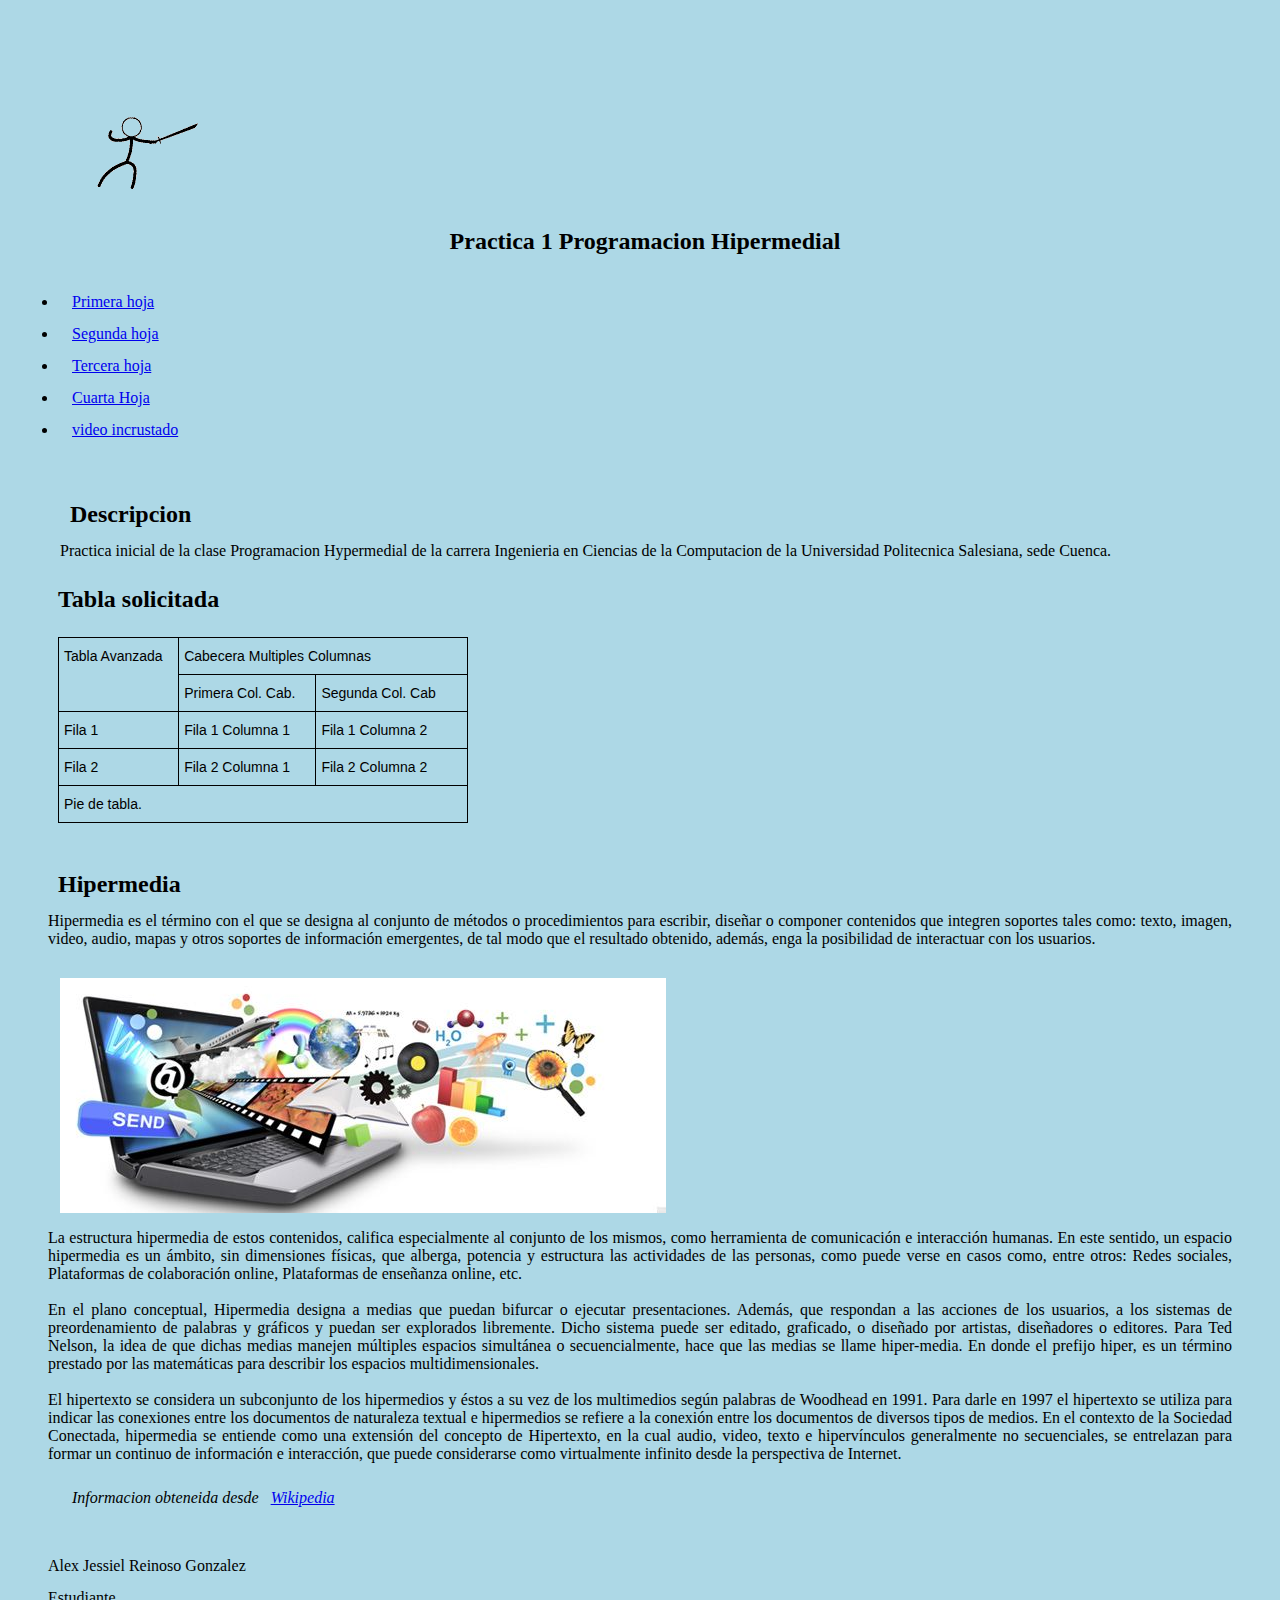
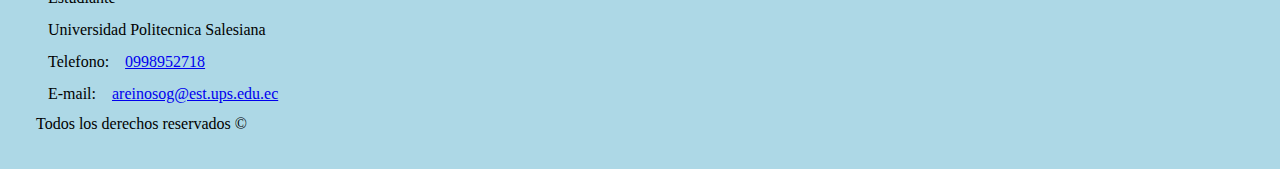
<file: index.html>
<!DOCTYPE html>
<html lang="es">
<head>
    <title>Mi Blog</title>
    <meta charset="utf-8"/>
    <link rel="stylesheet" href="estilos/styles.css" type="text/css"/>
    <style type="text/css">
        .tg  {border-collapse:collapse;border-spacing:0;}
        .tg td{font-family:Arial, sans-serif;font-size:14px;padding:10px 5px;border-style:solid;border-width:1px;overflow:hidden;word-break:normal;border-color:black;}
        .tg th{font-family:Arial, sans-serif;font-size:14px;font-weight:normal;padding:10px 5px;border-style:solid;border-width:1px;overflow:hidden;word-break:normal;border-color:black;}
        .tg .tg-0lax{text-align:left;vertical-align:top}
        .tg .tg-s268{text-align:left}
        </style>
</head>
<body>
    <header>
        <img style="background-position:center" src="imagenes/transparente.gif" alt="transparente"/>
    </header>
    <h1 style="text-align: center">Practica 1 Programacion Hipermedial</h1>
    <nav>
        <ul>
            <li><a href="sobre_nosotros.html">Primera hoja</a></li>
            <li><a href="segunda.html">Segunda hoja</a></li>
            <li><a href="tercera.html">Tercera hoja</a></li>
            <li><a href="cuarto.hmtl">Cuarta Hoja</a></li>
            <li><a href="video.html">video incrustado</a></li>
        </ul>
    </nav>
    <section>
        <article>
            <h1>Descripcion</h1>
                <p style="text-align: justify">
                    Practica inicial de la clase Programacion Hypermedial de la 
                    carrera Ingenieria en Ciencias de la Computacion de  la 
                    Universidad Politecnica Salesiana, sede Cuenca. 
                </p>
        </article>
            <h1>
            Tabla solicitada
            </h1>
           <div>
                <table class="tg" style="undefined; table-layout: fixed; width: 409px">    
                    <colgroup>
                        <col style="width: 120.2px">
                        <col style="width: 137.2px">
                        <col style="width: 151.2px">
                    </colgroup>
                    <tr>
                        <th class="tg-0lax" rowspan="2">Tabla Avanzada<br></th>
                        <th class="tg-0lax" colspan="2">Cabecera Multiples Columnas<br></th>
                    </tr>

                    <tr>
                        <td class="tg-s268">Primera Col. Cab.</td>
                        <td class="tg-s268">Segunda Col. Cab</td>
                    </tr>
                    <tr>
                        <td class="tg-0lax">Fila 1<br></td>
                        <td class="tg-0lax">Fila 1 Columna 1</td>
                        <td class="tg-0lax">Fila 1 Columna 2</td>
                    </tr>
                    <tr>
                        <td class="tg-0lax">Fila 2</td>
                        <td class="tg-0lax">Fila 2 Columna 1</td>
                        <td class="tg-0lax">Fila 2 Columna 2</td>
                    </tr>
                    <tr>
                        <td class="tg-0lax" colspan="3">Pie de tabla.</td>
                    </tr>
                </table>
           </div>
    </section>
    <section>
        <h1>Hipermedia</h1>

        <p style="text-align: justify">Hipermedia es el término con el que se designa al conjunto de métodos o 
            procedimientos para escribir, diseñar o componer contenidos que integren 
            soportes tales como: texto, imagen, video, audio, mapas y otros soportes 
            de información emergentes, de tal modo que el resultado obtenido, además, 
            enga la posibilidad de interactuar con los usuarios. <br>
            <br>
            <img src="imagenes/hipermdia.jpg" alt="hipermdia"/>
            <br>
            La estructura hipermedia de estos contenidos, califica especialmente al 
            conjunto de los mismos, como herramienta de comunicación e interacción humanas. 
            En este sentido, un espacio hipermedia es un ámbito, sin dimensiones físicas, 
            que alberga, potencia y estructura las actividades de las personas, como puede 
            verse en casos como, entre otros: Redes sociales, Plataformas de colaboración online, 
            Plataformas de enseñanza online, etc. <br>
            <br>
            En el plano conceptual, Hipermedia designa a medias que puedan bifurcar o ejecutar presentaciones. 
            Además, que respondan a las acciones de los usuarios, a los sistemas de preordenamiento de palabras 
            y gráficos y puedan ser explorados libremente. Dicho sistema puede ser editado, graficado, o diseñado 
            por artistas, diseñadores o editores. Para Ted Nelson, la idea de que dichas medias manejen 
            múltiples espacios simultánea o secuencialmente, hace que las medias se llame hiper-media. En donde el 
            prefijo hiper, es un término prestado por las matemáticas para describir los espacios multidimensionales.<br>
            <br>
            El hipertexto se considera un subconjunto de los hipermedios y éstos a su vez de los multimedios según 
            palabras de Woodhead en 1991. Para darle en 1997 el hipertexto se utiliza para indicar las conexiones 
            entre los documentos de naturaleza textual e hipermedios se refiere a la conexión entre los documentos 
            de diversos tipos de medios. En el contexto de la Sociedad Conectada, hipermedia se entiende como una 
            extensión del concepto de Hipertexto, en la cual audio, video, texto e hipervínculos generalmente no 
            secuenciales, se entrelazan para formar un continuo de información e interacción, que puede considerarse 
            como virtualmente infinito desde la perspectiva de Internet.</p>
        <aside>
            <p><em>Informacion obteneida desde<a href="https://es.wikipedia.org/wiki/Hipermedia">Wikipedia</a></em></p>
        </aside>
    </section>
<footer>
    <p>Alex Jessiel Reinoso Gonzalez</p>
    <p>Estudiante</p>
    <p>Universidad Politecnica Salesiana</p>
    <p>Telefono: <a href="tel:+593998952718">0998952718</a></p>
    <p>E-mail: <a href="mailto:areinosog@est.ups.edu.ec">areinosog@est.ups.edu.ec</a></p>
    Todos los derechos reservados &copy; 
</footer>
</body>
<!--Ir a tutorial 6 dentro del libro guia
iframe para incrustar videos dentro de una pagina
Aqui como terminar el cuadro 
https://uniwebsidad.com/libros/xhtml/capitulo-7/tablas-basicas-->
</html>
</file>
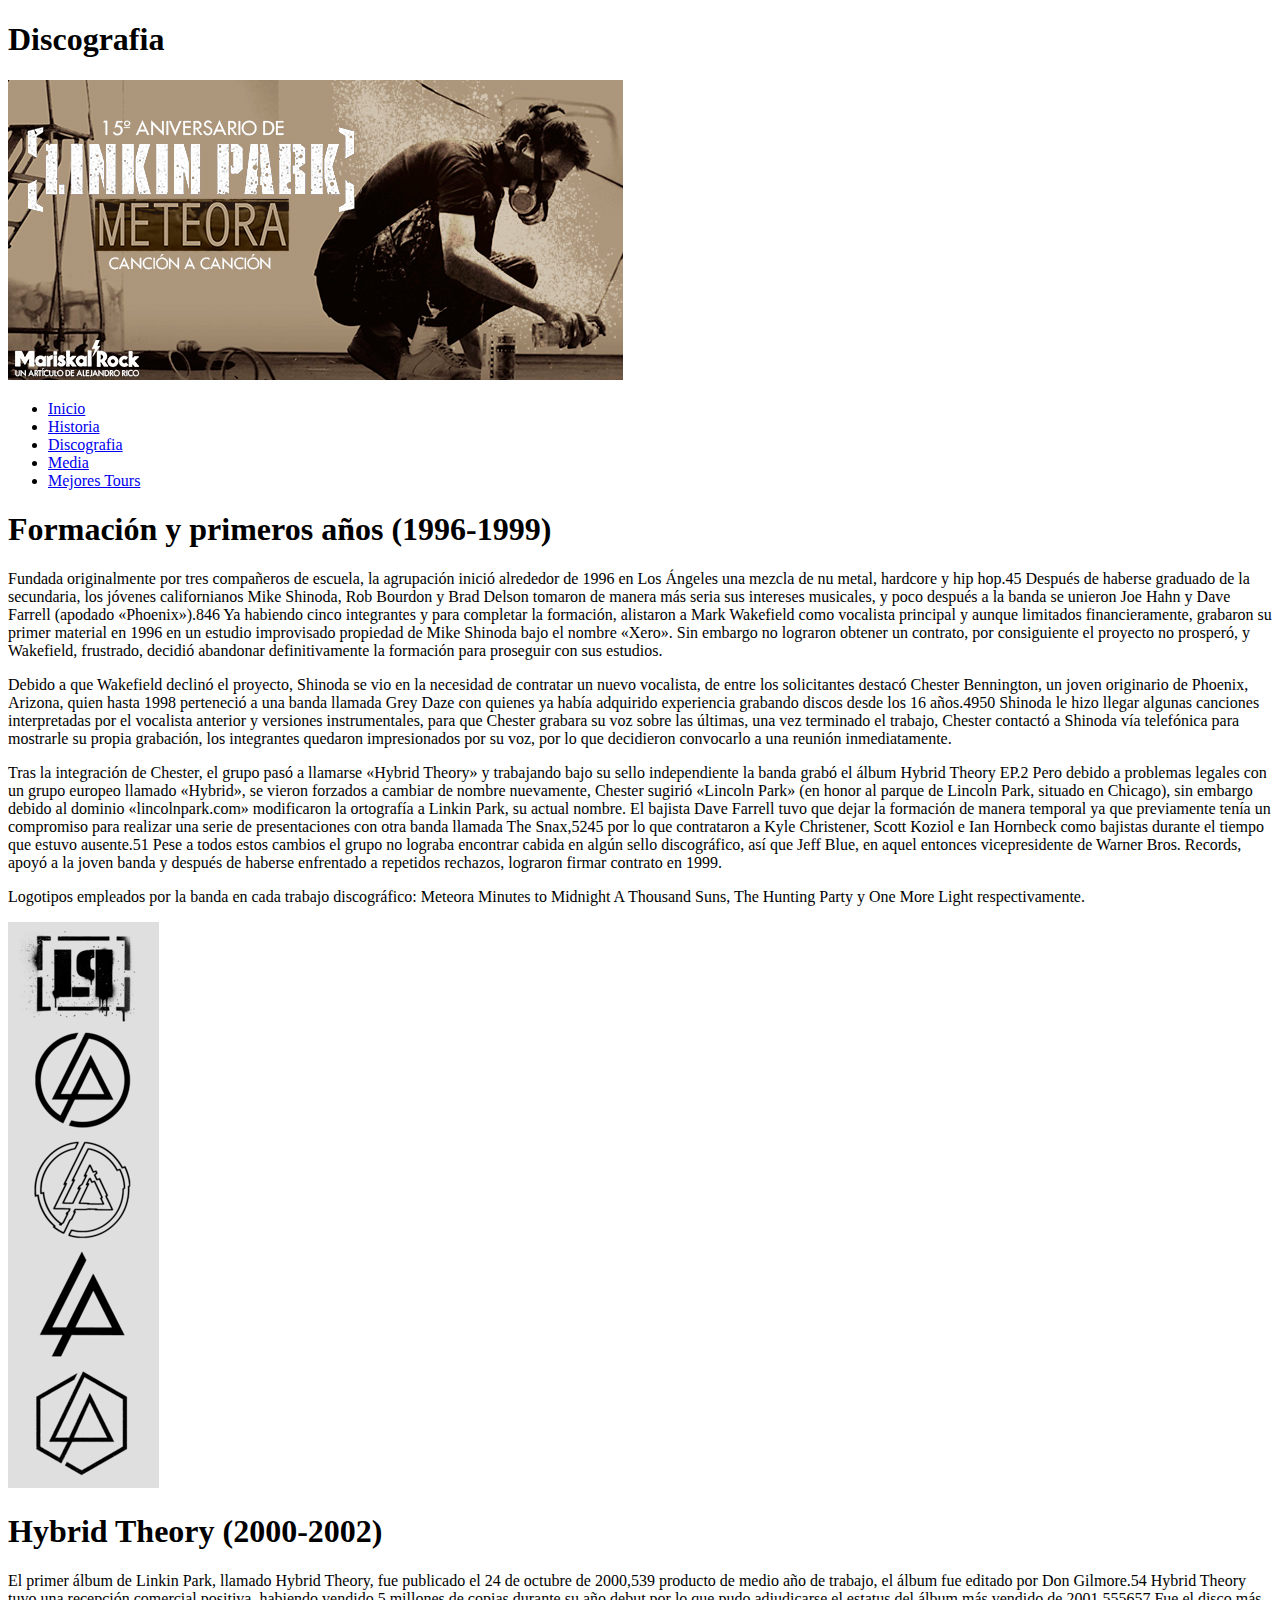
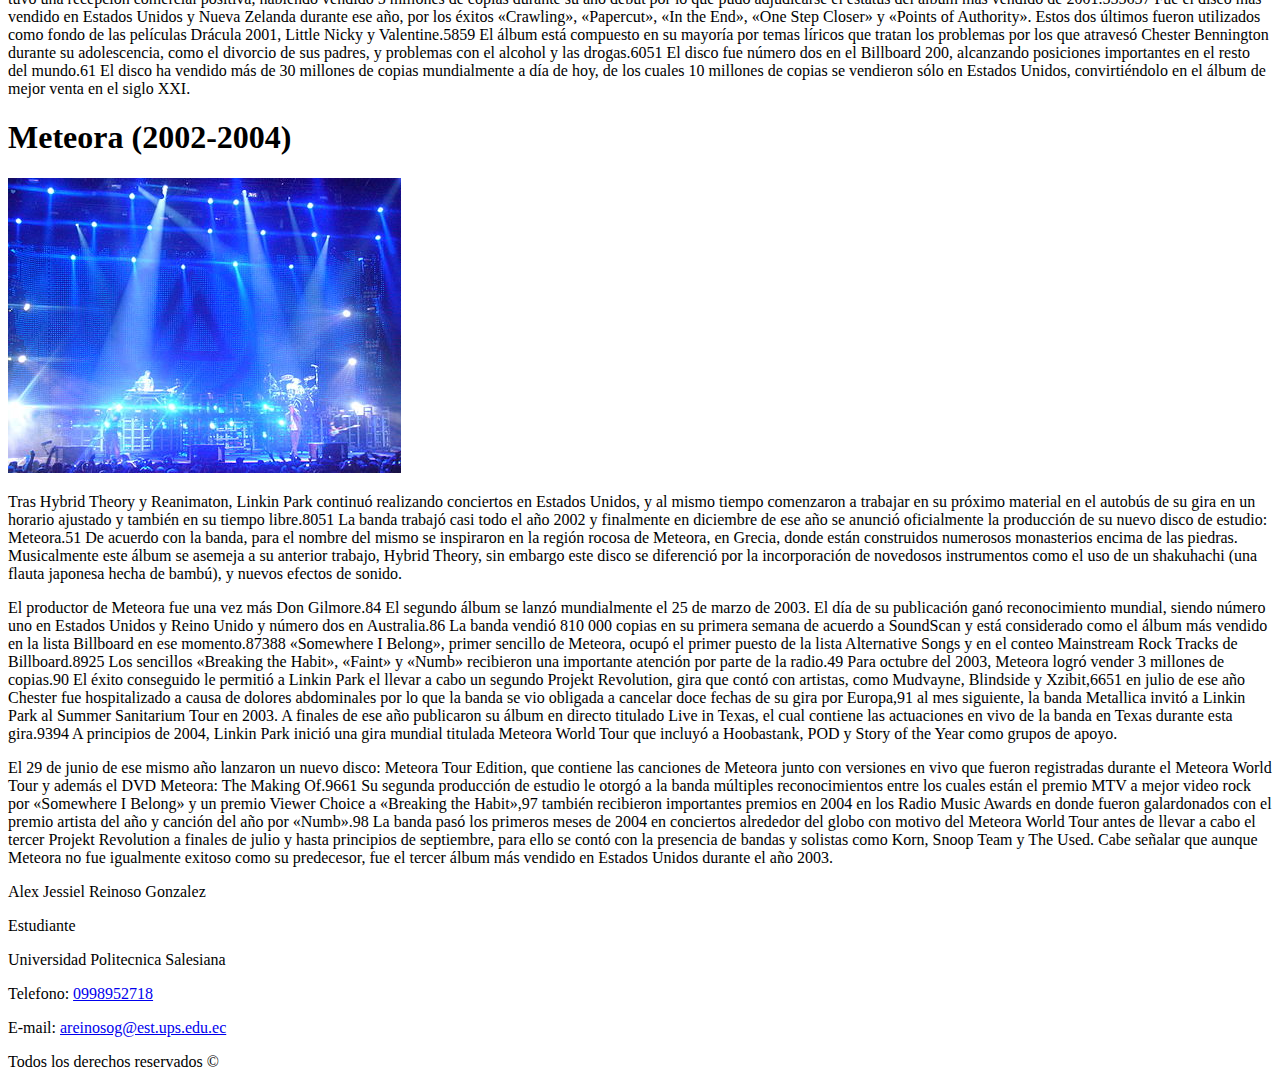
<file: discografia.html>
<!DOCTYPE html>
<html lang="en">
<head>
    <meta charset="UTF-8">
    <meta name="viewport" content="width=device-width, initial-scale=1.0">
    <meta http-equiv="X-UA-Compatible" content="ie=edge">
    <title>Discografia</title>
</head>
<body>
    <header>
        <h1>Discografia</h1>
        <img src="imagenes/discografia.jpg" alt="discografia"/>
    </header>
    <nav>
        <ul>
            <li><a href="index.html">Inicio</a></li>
            <li><a href="historia.html">Historia</a></li>
            <li><a href="discografia.html">Discografia</a></li>
            <li><a href="fotos.html">Media</a></li>
            <li><a href="tours.html">Mejores Tours</a></li>
        </ul>
    </nav>
    <section>
        <article>
            <header>
                <h1>
                    Formación y primeros años (1996-1999)
                </h1>
            </header>
            <p>
                Fundada originalmente por tres compañeros de escuela, la agrupación inició alrededor de 
                1996 en Los Ángeles una mezcla de nu metal, hardcore y hip hop.45​ Después de haberse 
                graduado de la secundaria, los jóvenes californianos Mike Shinoda, Rob Bourdon y Brad Delson 
                tomaron de manera más seria sus intereses musicales, y poco después a la banda se unieron Joe 
                Hahn y Dave Farrell (apodado «Phoenix»).8​46​ Ya habiendo cinco integrantes y para completar la 
                formación, alistaron a Mark Wakefield como vocalista principal y aunque limitados financieramente, 
                grabaron su primer material en 1996 en un estudio improvisado propiedad de Mike Shinoda bajo el nombre «Xero». 
                Sin embargo no lograron obtener un contrato, por consiguiente el proyecto no prosperó, y Wakefield, frustrado, 
                decidió abandonar definitivamente la formación para proseguir con sus estudios.
            </p>
            <p>
                Debido a que Wakefield declinó el proyecto, Shinoda se vio en la necesidad de contratar un nuevo vocalista, 
                de entre los solicitantes destacó Chester Bennington, un joven originario de Phoenix, Arizona, quien hasta 
                1998 perteneció a una banda llamada Grey Daze con quienes ya había adquirido experiencia grabando discos desde 
                los 16 años.49​50​ Shinoda le hizo llegar algunas canciones interpretadas por el vocalista anterior y versiones 
                instrumentales, para que Chester grabara su voz sobre las últimas, una vez terminado el trabajo, Chester contactó a 
                Shinoda vía telefónica para mostrarle su propia grabación, los integrantes quedaron impresionados por su voz, por lo 
                que decidieron convocarlo a una reunión inmediatamente.
            </p>
            <p>
                Tras la integración de Chester, el grupo pasó a llamarse «Hybrid Theory» y trabajando bajo su sello independiente la 
                banda grabó el álbum Hybrid Theory EP.2​ Pero debido a problemas legales con un grupo europeo llamado «Hybrid», 
                se vieron forzados a cambiar de nombre nuevamente, Chester sugirió «Lincoln Park» (en honor al parque de Lincoln Park, 
                situado en Chicago), sin embargo debido al dominio «lincolnpark.com» modificaron la ortografía a Linkin Park, su actual nombre.
                ​ El bajista Dave Farrell tuvo que dejar la formación de manera temporal ya que previamente tenía un compromiso para realizar una 
                serie de presentaciones con otra banda llamada The Snax,52​45​ por lo que contrataron a Kyle Christener, Scott Koziol e Ian Hornbeck como 
                bajistas durante el tiempo que estuvo ausente.51​ Pese a todos estos cambios el grupo no lograba encontrar cabida en algún sello discográfico, 
                así que Jeff Blue, en aquel entonces vicepresidente de Warner Bros. Records, apoyó a la joven banda y después de haberse enfrentado a
                 repetidos rechazos, lograron firmar contrato en 1999.
            </p>
            <aside>
                <p>
                    Logotipos empleados por la banda en cada trabajo discográfico: 
                    Meteora
                    Minutes to Midnight
                    A Thousand Suns, 
                    The Hunting Party y One More Light respectivamente.
                </p>
                <img src="imagenes/logos.png" alt="logos"/>
            </aside>
        </article>

    </section>

    <section>
        <article>
            <header>
                <h1>
                    Hybrid Theory (2000-2002)
                </h1>
            </header>
            <p>
                    El primer álbum de Linkin Park, llamado Hybrid Theory, fue publicado el 24 de octubre de 2000,53​9​ producto de medio año de trabajo,
                    ​ el álbum fue editado por Don Gilmore.54​ Hybrid Theory tuvo una recepción comercial positiva, habiendo vendido 5 millones de copias 
                    durante su año debut por lo que pudo adjudicarse el estatus del álbum más vendido de 2001.55​56​57​ Fue el disco más vendido en Estados 
                    Unidos y Nueva Zelanda durante ese año, por los éxitos «Crawling», «Papercut», «In the End», «One Step Closer» y «Points of Authority».
                    ​ Estos dos últimos fueron utilizados como fondo de las películas Drácula 2001, Little Nicky y Valentine.58​59​ El álbum está compuesto en 
                    su mayoría por temas líricos que tratan los problemas por los que atravesó Chester Bennington durante su adolescencia, como el divorcio 
                    de sus padres, y problemas con el alcohol y las drogas.60​51​ El disco fue número dos en el Billboard 200, alcanzando posiciones importantes 
                    en el resto del mundo.61​ El disco ha vendido más de 30 millones de copias mundialmente a día de hoy, de los cuales 10 millones de copias se 
                    vendieron sólo en Estados Unidos, convirtiéndolo en el álbum de mejor venta en el siglo XXI.
            </p>
        </article>
    </section>
    <section>
            <article>
                <h1>
                    Meteora (2002-2004)
                </h1>
                <img src="imagenes/meteora.JPG" alt="meteora"/>
            </article>
            <p>
                Tras Hybrid Theory y Reanimaton, Linkin Park continuó realizando conciertos en Estados Unidos, y al mismo tiempo comenzaron a trabajar en su 
                próximo material en el autobús de su gira en un horario ajustado y también en su tiempo libre.80​51​ La banda trabajó casi todo el año 2002 y 
                finalmente en diciembre de ese año se anunció oficialmente la producción de su nuevo disco de estudio: Meteora.51​ De acuerdo con la banda, 
                para el nombre del mismo se inspiraron en la región rocosa de Meteora, en Grecia, donde están construidos numerosos monasterios encima de las 
                piedras. Musicalmente este álbum se asemeja a su anterior trabajo, Hybrid Theory, sin embargo este disco se diferenció por la incorporación de 
                novedosos instrumentos como el uso de un shakuhachi (una flauta japonesa hecha de bambú), y nuevos efectos de sonido.
            </p>
            <p>
                El productor de Meteora fue una vez más Don Gilmore.84​ El segundo álbum se lanzó mundialmente el 25 de marzo de 2003.​ El día de su publicación 
                ganó reconocimiento mundial, siendo número uno en Estados Unidos y Reino Unido y número dos en Australia.86​ La banda vendió 810 000 copias en su 
                primera semana de acuerdo a SoundScan y está considerado como el álbum más vendido en la lista Billboard en ese momento.87​3​88​ «Somewhere I Belong», 
                primer sencillo de Meteora, ocupó el primer puesto de la lista Alternative Songs y en el conteo Mainstream Rock Tracks de Billboard.89​25​ Los sencillos 
                «Breaking the Habit», «Faint» y «Numb» recibieron una importante atención por parte de la radio.49​ Para octubre del 2003, Meteora logró vender 3 
                millones de copias.90​ El éxito conseguido le permitió a Linkin Park el llevar a cabo un segundo Projekt Revolution, gira que contó con artistas, 
                como Mudvayne, Blindside y Xzibit,66​51​ en julio de ese año Chester fue hospitalizado a causa de dolores abdominales por lo que la banda se vio 
                obligada a cancelar doce fechas de su gira por Europa,91​ al mes siguiente, la banda Metallica invitó a Linkin Park al Summer Sanitarium Tour en 2003.
                ​ A finales de ese año publicaron su álbum en directo titulado Live in Texas, el cual contiene las actuaciones en vivo de la banda en Texas durante esta 
                gira.93​94​ A principios de 2004, Linkin Park inició una gira mundial titulada Meteora World Tour que incluyó a Hoobastank, POD y Story of the Year como 
                grupos de apoyo.
            </p>
            <aside>
                <p>
                    El 29 de junio de ese mismo año lanzaron un nuevo disco: Meteora Tour Edition, que contiene las canciones de Meteora junto con versiones en vivo 
                    que fueron registradas durante el Meteora World Tour y además el DVD Meteora: The Making Of.96​61​ Su segunda producción de estudio le otorgó a la 
                    banda múltiples reconocimientos entre los cuales están el premio MTV a mejor video rock por «Somewhere I Belong» y un premio Viewer Choice a 
                    «Breaking the Habit»,97​ también recibieron importantes premios en 2004 en los Radio Music Awards en donde fueron galardonados con el premio 
                    artista del año y canción del año por «Numb».98​ La banda pasó los primeros meses de 2004 en conciertos alrededor del globo con motivo del Meteora 
                    World Tour antes de llevar a cabo el tercer Projekt Revolution a finales de julio y hasta principios de septiembre, para ello se contó con la 
                    presencia de bandas y solistas como Korn, Snoop Team y The Used.​ Cabe señalar que aunque Meteora no fue igualmente exitoso como su predecesor, 
                    fue el tercer álbum más vendido en Estados Unidos durante el año 2003.
                </p>
            </aside>
        </section>
    <footer>
        <p>Alex Jessiel Reinoso Gonzalez</p>
        <p>Estudiante</p>
        <p>Universidad Politecnica Salesiana</p>
        <p>Telefono: <a href="tel:+593998952718">0998952718</a></p>
        <p>E-mail: <a href="mailto:areinosog@est.ups.edu.ec">areinosog@est.ups.edu.ec</a></p>
        Todos los derechos reservados &copy; 
    </footer>
    
</body>
</html>
</file>
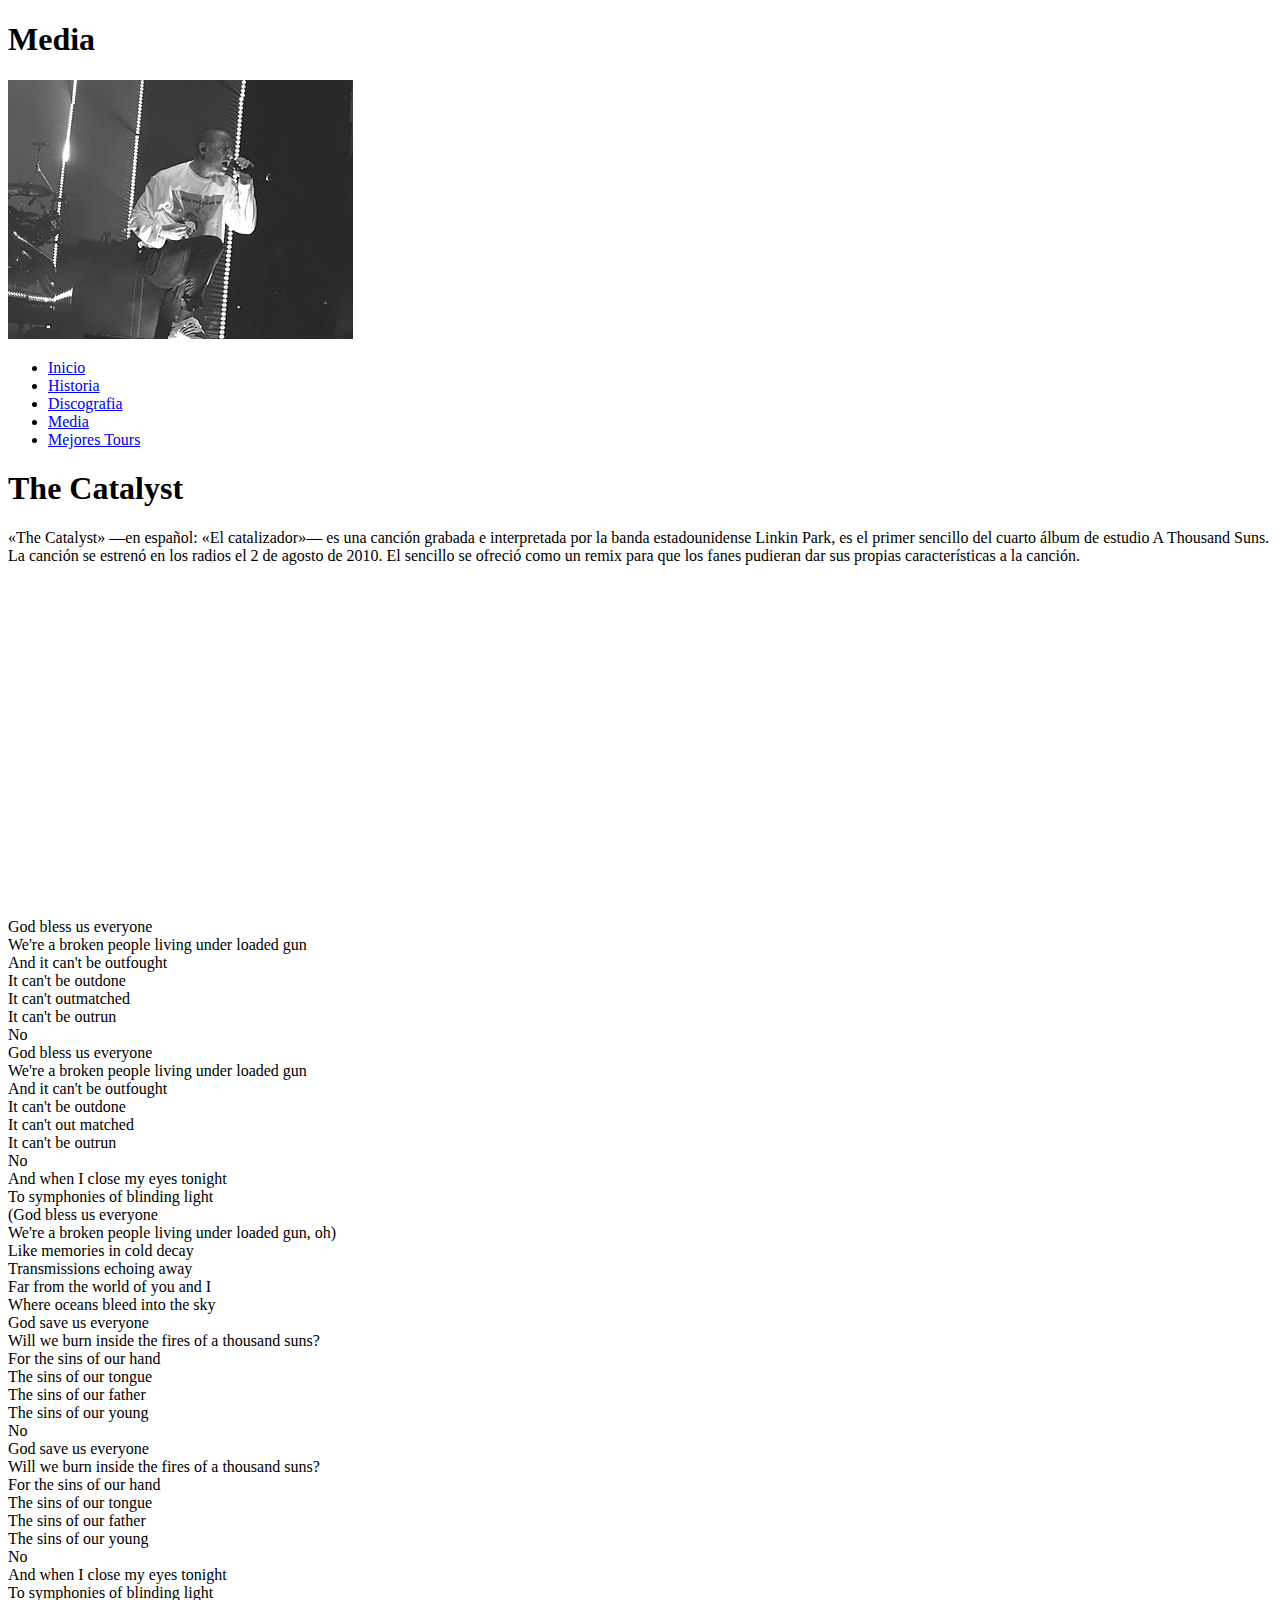
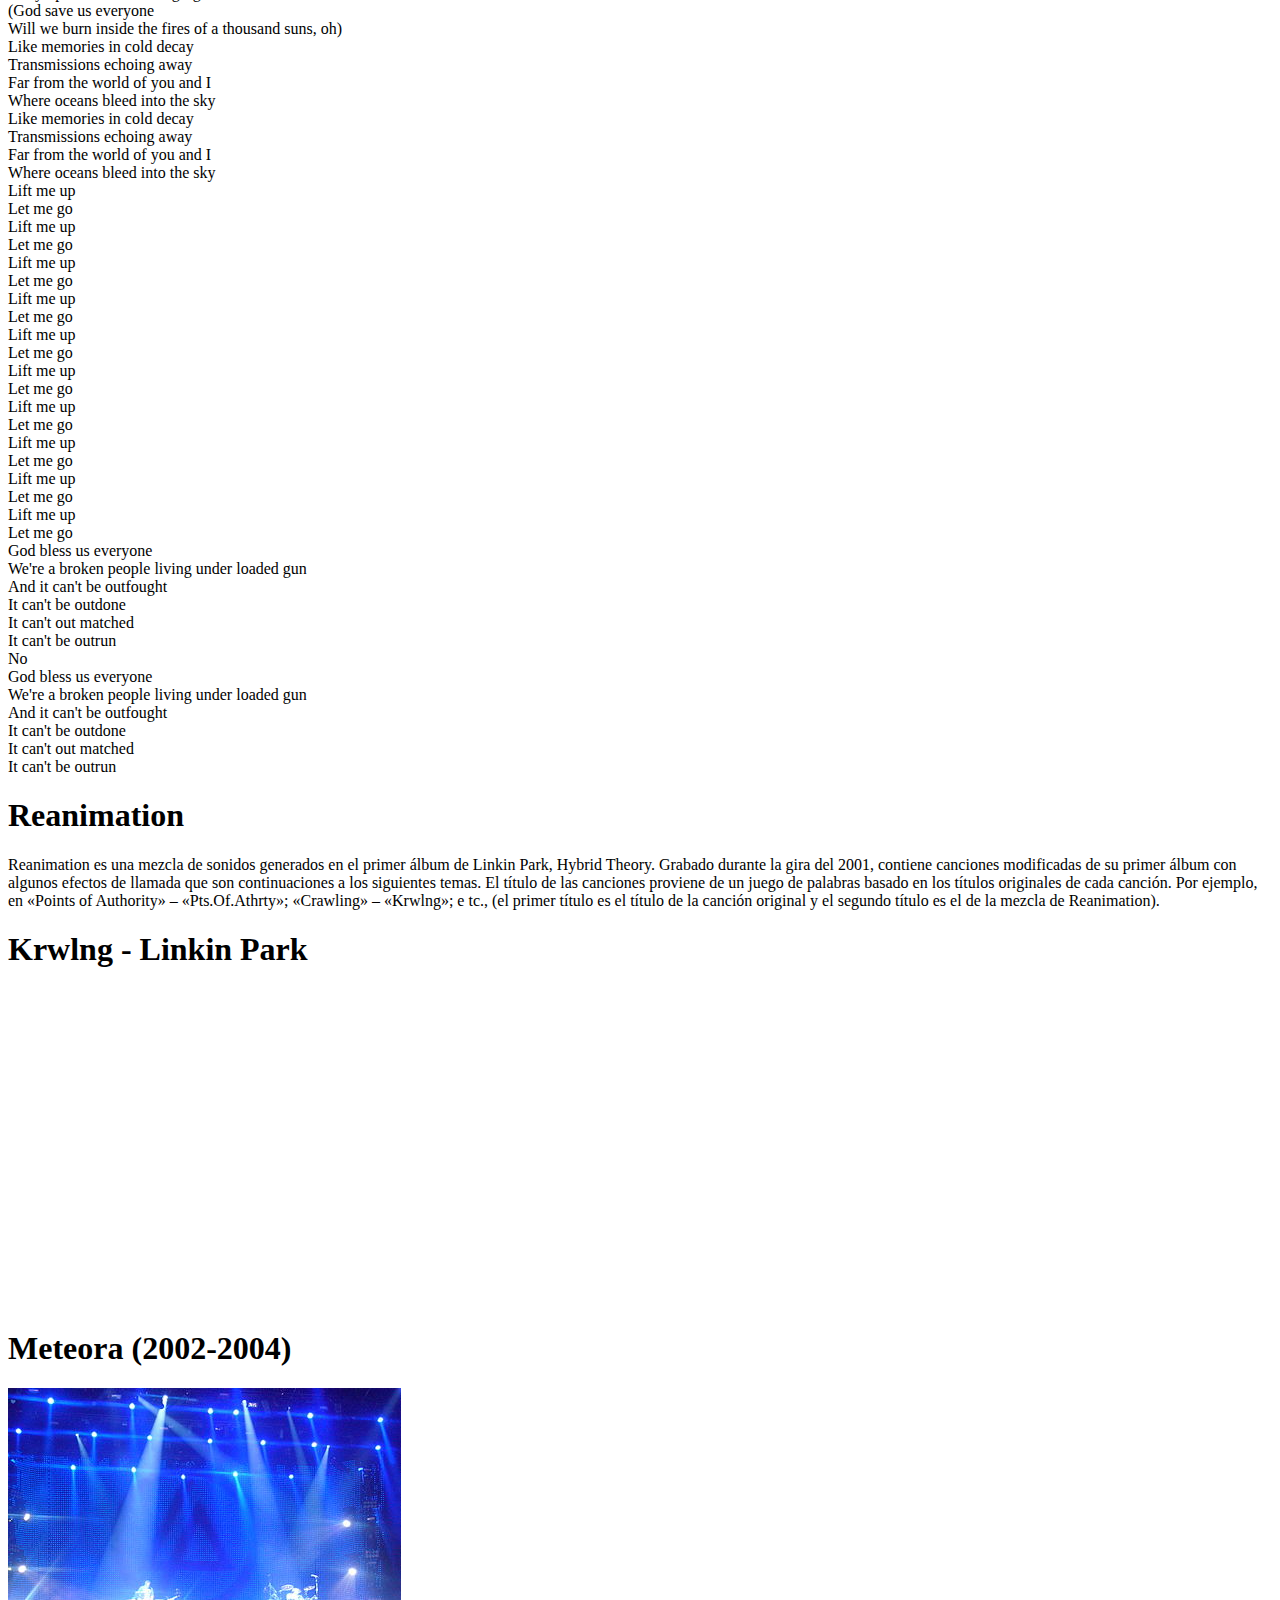
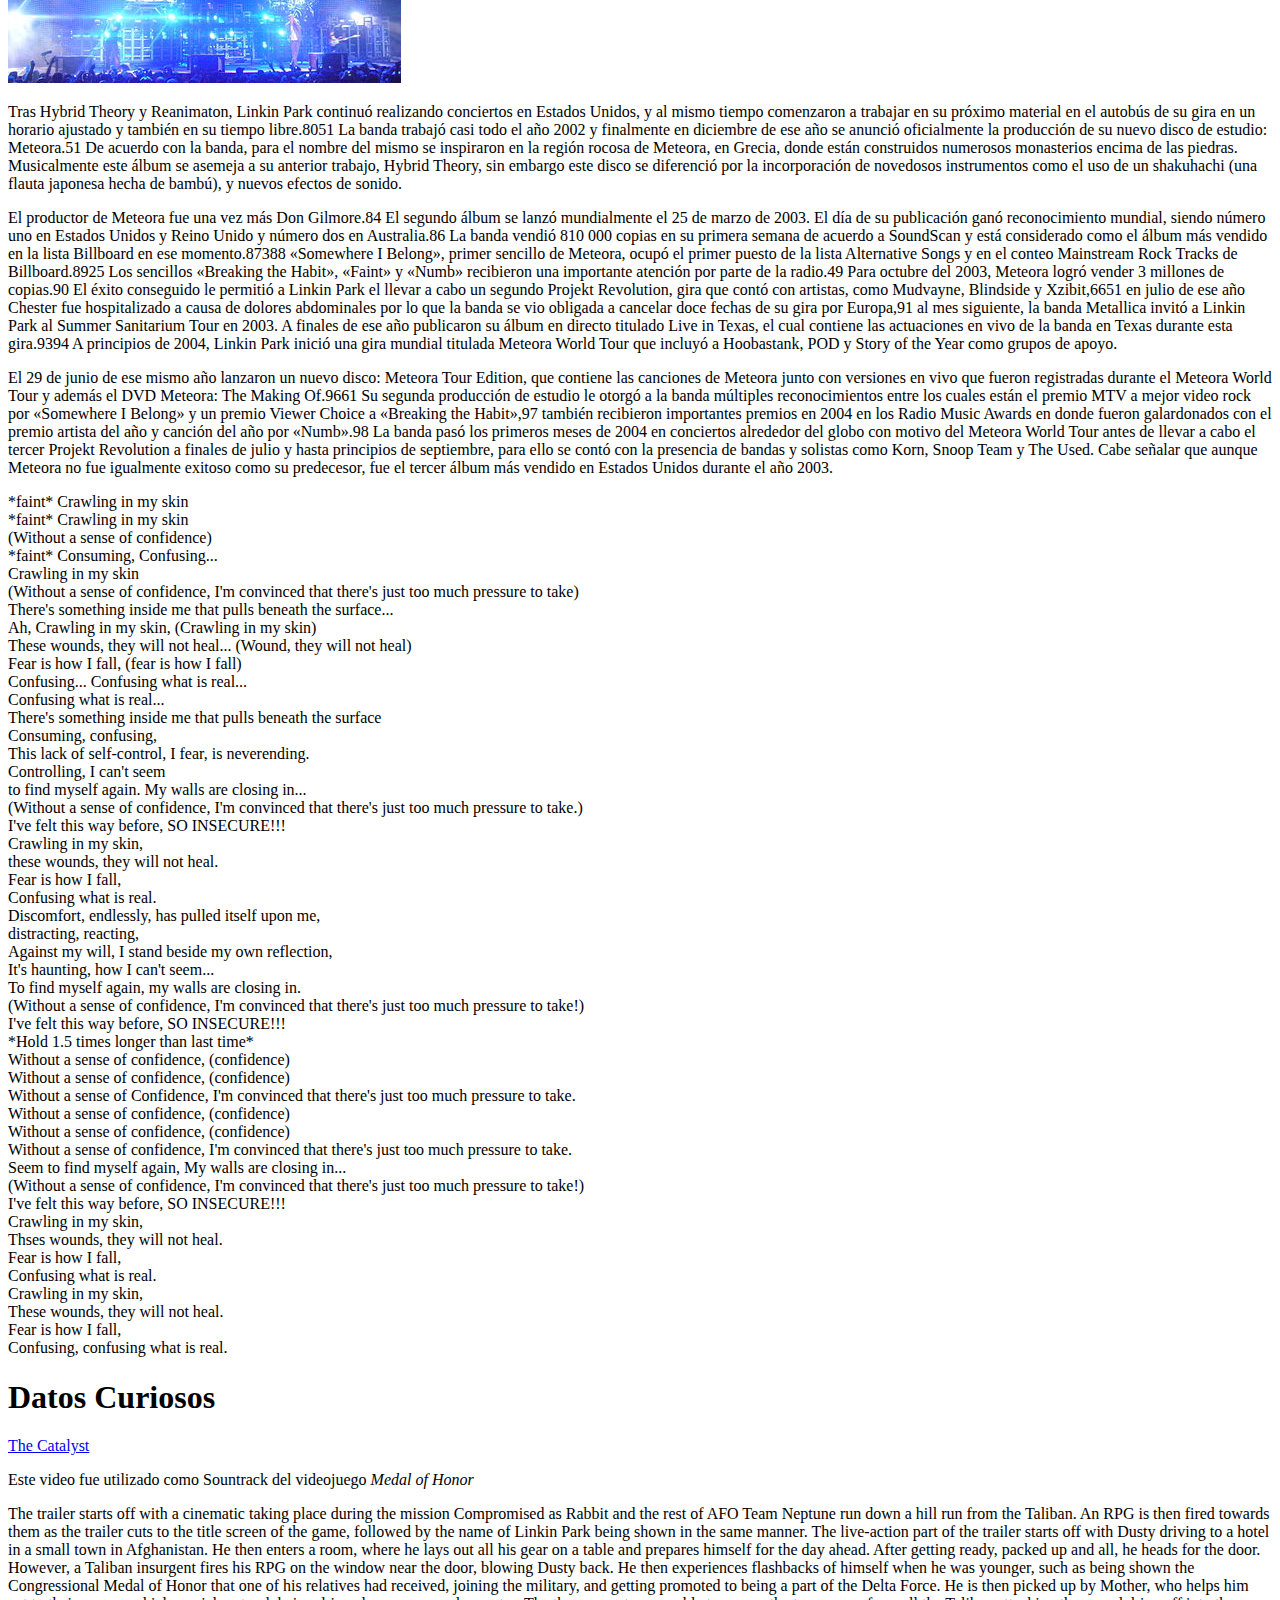
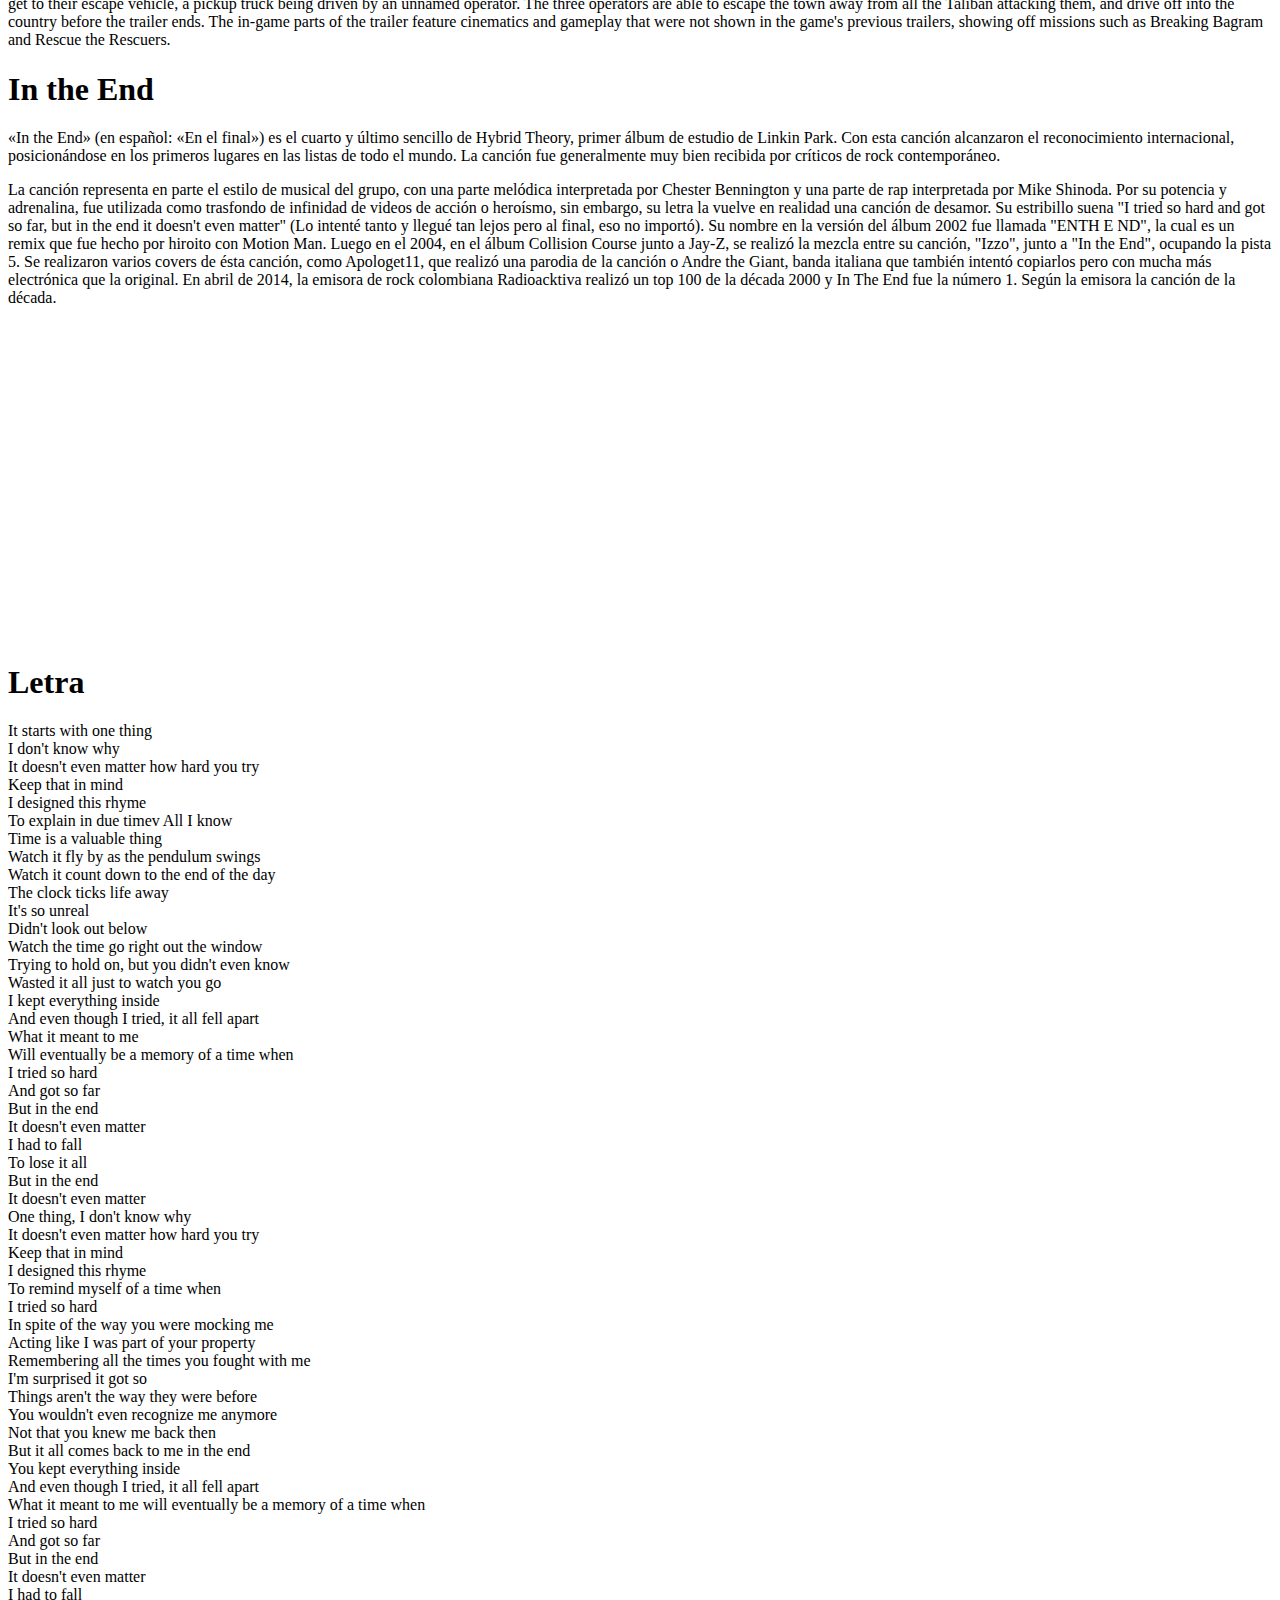
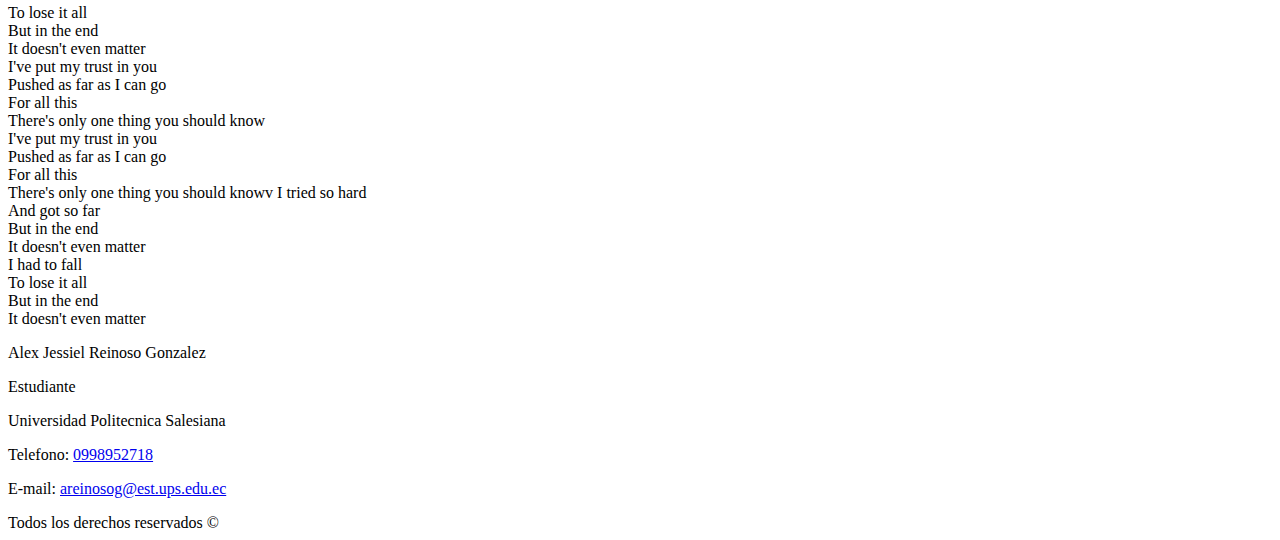
<file: fotos.html>
<!DOCTYPE html>
<html lang="en">
<head>
    <meta charset="UTF-8">
    <meta name="viewport" content="width=device-width, initial-scale=1.0">
    <meta http-equiv="X-UA-Compatible" content="ie=edge">
    <title>Document</title>
</head>
<body>
    <header>
        <h1>
            Media
        </h1>
        <img src="imagenes/chesty.jpg" alt="chesty"/>
    </header>
    <nav>
        <ul>
            <li><a href="index.html">Inicio</a></li>
            <li><a href="historia.html">Historia</a></li>
            <li><a href="discografia.html">Discografia</a></li>
            <li><a href="fotos.html">Media</a></li>
            <li><a href="tours.html">Mejores Tours</a></li>
        </ul>
    </nav>
    <section>
        <article>
            <header>
                <h1 id="vidimport">
                    The Catalyst
                </h1>
            </header>
            <p>
                «The Catalyst» —en español: «El catalizador»— es una 
                canción grabada e interpretada por la banda estadounidense 
                Linkin Park, es el primer sencillo del cuarto álbum de 
                estudio A Thousand Suns. La canción se estrenó en los 
                radios el 2 de agosto de 2010. El sencillo se ofreció 
                como un remix para que los fanes pudieran dar sus propias 
                características a la canción.
            </p>
            <iframe width="560" height="315" 
            src="https://www.youtube.com/embed/51iquRYKPbs" 
            frameborder="0" allow="accelerometer; autoplay; encrypted-media; gyroscope; picture-in-picture" allowfullscreen>
            </iframe>
            <aside>
                    <br>
                    God bless us everyone<br>
                    We're a broken people living under loaded gun<br>
                    And it can't be outfought<br>
                    It can't be outdone<br>
                    It can't outmatched<br>
                    It can't be outrun<br>
                    No<br>
                    God bless us everyone<br>
                    We're a broken people living under loaded gun<br>
                    And it can't be outfought<br>
                    It can't be outdone<br>
                    It can't out matched<br>
                    It can't be outrun<br>
                    No<br>
                    And when I close my eyes tonight<br>
                    To symphonies of blinding light<br>
                    (God bless us everyone<br>
                    We're a broken people living under loaded gun, oh)<br>
                    Like memories in cold decay<br>
                    Transmissions echoing away<br>
                    Far from the world of you and I<br>
                    Where oceans bleed into the sky<br>
                    God save us everyone<br>
                    Will we burn inside the fires of a thousand suns?<br>
                    For the sins of our hand<br>
                    The sins of our tongue<br>
                    The sins of our father<br>
                    The sins of our young<br>
                    No<br>
                    God save us everyone<br>
                    Will we burn inside the fires of a thousand suns?<br>
                    For the sins of our hand<br>
                    The sins of our tongue<br>
                    The sins of our father<br>
                    The sins of our young<br>
                    No<br>
                    And when I close my eyes tonight<br>
                    To symphonies of blinding light<br>
                    (God save us everyone<br>
                    Will we burn inside the fires of a thousand suns, oh)<br>
                    Like memories in cold decay<br>
                    Transmissions echoing away<br>
                    Far from the world of you and I<br>
                    Where oceans bleed into the sky<br>
                    Like memories in cold decay<br>
                    Transmissions echoing away<br>
                    Far from the world of you and I<br>
                    Where oceans bleed into the sky<br>
                    Lift me up<br>
                    Let me go<br>
                    Lift me up<br>
                    Let me go<br>
                    Lift me up<br>
                    Let me go<br>
                    Lift me up<br>
                    Let me go<br>
                    Lift me up<br>
                    Let me go<br>
                    Lift me up<br>
                    Let me go<br>
                    Lift me up<br>
                    Let me go<br>
                    Lift me up<br>
                    Let me go<br>
                    Lift me up<br>
                    Let me go<br>
                    Lift me up<br>
                    Let me go<br>
                    God bless us everyone<br>
                    We're a broken people living under loaded gun<br>
                    And it can't be outfought<br>
                    It can't be outdone<br>
                    It can't out matched<br>
                    It can't be outrun<br>
                    No<br>
                    God bless us everyone<br>
                    We're a broken people living under loaded gun<br>
                    And it can't be outfought<br>
                    It can't be outdone<br>
                    It can't out matched<br>
                    It can't be outrun<br>
            </aside>
        </article>
    </section>
    <section>
            <article>
                <header>
                    <h1>
                        Reanimation
                    </h1>
                </header>
                <p>
                    Reanimation es una mezcla de sonidos generados en el primer álbum de 
                    Linkin Park, Hybrid Theory. Grabado durante la gira del 2001, 
                    contiene canciones modificadas de su primer álbum con algunos 
                    efectos de llamada que son continuaciones a los siguientes temas. 
                    El título de las canciones proviene de un juego de palabras basado 
                    en los títulos originales de cada canción. Por ejemplo, en 
                    «Points of Authority» – «Pts.Of.Athrty»; «Crawling» – «Krwlng»; e
                    tc., (el primer título es el título de la canción original y el 
                    segundo título es el de la mezcla de Reanimation).
                </p>
                <aside>
                    <h1>Krwlng - Linkin Park</h1>
                    <iframe width="560" height="315" 
                    src="https://www.youtube.com/embed/jfviFOcnlew" 
                    frameborder="0" allow="accelerometer; autoplay; encrypted-media; gyroscope; picture-in-picture" allowfullscreen>
                </iframe>
                </aside>
                <p>
                        <section>
                                <article>
                                    <h1>
                                        Meteora (2002-2004)
                                    </h1>
                                    <img src="imagenes/meteora.JPG" alt="meteora"/>
                                </article>
                                <p>
                                    Tras Hybrid Theory y Reanimaton, Linkin Park continuó realizando conciertos en Estados Unidos, y al mismo tiempo comenzaron a trabajar en su 
                                    próximo material en el autobús de su gira en un horario ajustado y también en su tiempo libre.80​51​ La banda trabajó casi todo el año 2002 y 
                                    finalmente en diciembre de ese año se anunció oficialmente la producción de su nuevo disco de estudio: Meteora.51​ De acuerdo con la banda, 
                                    para el nombre del mismo se inspiraron en la región rocosa de Meteora, en Grecia, donde están construidos numerosos monasterios encima de las 
                                    piedras. Musicalmente este álbum se asemeja a su anterior trabajo, Hybrid Theory, sin embargo este disco se diferenció por la incorporación de 
                                    novedosos instrumentos como el uso de un shakuhachi (una flauta japonesa hecha de bambú), y nuevos efectos de sonido.
                                </p>
                                <p>
                                    El productor de Meteora fue una vez más Don Gilmore.84​ El segundo álbum se lanzó mundialmente el 25 de marzo de 2003.​ El día de su publicación 
                                    ganó reconocimiento mundial, siendo número uno en Estados Unidos y Reino Unido y número dos en Australia.86​ La banda vendió 810 000 copias en su 
                                    primera semana de acuerdo a SoundScan y está considerado como el álbum más vendido en la lista Billboard en ese momento.87​3​88​ «Somewhere I Belong», 
                                    primer sencillo de Meteora, ocupó el primer puesto de la lista Alternative Songs y en el conteo Mainstream Rock Tracks de Billboard.89​25​ Los sencillos 
                                    «Breaking the Habit», «Faint» y «Numb» recibieron una importante atención por parte de la radio.49​ Para octubre del 2003, Meteora logró vender 3 
                                    millones de copias.90​ El éxito conseguido le permitió a Linkin Park el llevar a cabo un segundo Projekt Revolution, gira que contó con artistas, 
                                    como Mudvayne, Blindside y Xzibit,66​51​ en julio de ese año Chester fue hospitalizado a causa de dolores abdominales por lo que la banda se vio 
                                    obligada a cancelar doce fechas de su gira por Europa,91​ al mes siguiente, la banda Metallica invitó a Linkin Park al Summer Sanitarium Tour en 2003.
                                    ​ A finales de ese año publicaron su álbum en directo titulado Live in Texas, el cual contiene las actuaciones en vivo de la banda en Texas durante esta 
                                    gira.93​94​ A principios de 2004, Linkin Park inició una gira mundial titulada Meteora World Tour que incluyó a Hoobastank, POD y Story of the Year como 
                                    grupos de apoyo.
                                </p>
                                <aside>
                                    <p>
                                        El 29 de junio de ese mismo año lanzaron un nuevo disco: Meteora Tour Edition, que contiene las canciones de Meteora junto con versiones en vivo 
                                        que fueron registradas durante el Meteora World Tour y además el DVD Meteora: The Making Of.96​61​ Su segunda producción de estudio le otorgó a la 
                                        banda múltiples reconocimientos entre los cuales están el premio MTV a mejor video rock por «Somewhere I Belong» y un premio Viewer Choice a 
                                        «Breaking the Habit»,97​ también recibieron importantes premios en 2004 en los Radio Music Awards en donde fueron galardonados con el premio 
                                        artista del año y canción del año por «Numb».98​ La banda pasó los primeros meses de 2004 en conciertos alrededor del globo con motivo del Meteora 
                                        World Tour antes de llevar a cabo el tercer Projekt Revolution a finales de julio y hasta principios de septiembre, para ello se contó con la 
                                        presencia de bandas y solistas como Korn, Snoop Team y The Used.​ Cabe señalar que aunque Meteora no fue igualmente exitoso como su predecesor, 
                                        fue el tercer álbum más vendido en Estados Unidos durante el año 2003.
                                    </p>
                                    <p>
                                            *faint* Crawling in my skin<br>
                                            *faint* Crawling in my skin<br>
                                            (Without a sense of confidence)<br>
                                            *faint* Consuming, Confusing...<br>
                                            Crawling in my skin<br>
                                            (Without a sense of confidence, I'm convinced that there's just too much pressure to take)<br>
                                            There's something inside me that pulls beneath the surface...<br>
                                            Ah, Crawling in my skin, (Crawling in my skin)<br>
                                            These wounds, they will not heal... (Wound, they will not heal)<br>
                                            Fear is how I fall, (fear is how I fall)<br>
                                            Confusing... Confusing what is real...<br>
                                            Confusing what is real...<br>
                                            There's something inside me that pulls beneath the surface<br>
                                            Consuming, confusing,<br>
                                            This lack of self-control, I fear, is neverending.<br>
                                            Controlling, I can't seem<br>
                                            to find myself again. My walls are closing in...<br>
                                            (Without a sense of confidence, I'm convinced that there's just too much pressure to take.)<br>
                                            I've felt this way before, SO INSECURE!!!<br>
                                            Crawling in my skin,<br>
                                            these wounds, they will not heal.<br>
                                            Fear is how I fall,<br>
                                            Confusing what is real.<br>
                                            Discomfort, endlessly, has pulled itself upon me,<br>
                                            distracting, reacting,<br>
                                            Against my will, I stand beside my own reflection,<br>
                                            It's haunting, how I can't seem...<br>
                                            To find myself again, my walls are closing in.<br>
                                            (Without a sense of confidence, I'm convinced that there's just too much pressure to take!)<br>
                                            I've felt this way before, SO INSECURE!!!<br>
                                            *Hold 1.5 times longer than last time*<br>
                                            Without a sense of confidence, (confidence)<br>
                                            Without a sense of confidence, (confidence)<br>
                                            Without a sense of Confidence, I'm convinced that there's just too much pressure to take.<br>
                                            Without a sense of confidence, (confidence)<br>
                                            Without a sense of confidence, (confidence)<br>
                                            Without a sense of confidence, I'm convinced that there's just too much pressure to take.<br>
                                            Seem to find myself again, My walls are closing in...<br>
                                            (Without a sense of confidence, I'm convinced that there's just too much pressure to take!)<br>
                                            I've felt this way before, SO INSECURE!!!<br>
                                            Crawling in my skin,<br>
                                            Thses wounds, they will not heal.<br>
                                            Fear is how I fall,<br>
                                            Confusing what is real.<br>
                                            Crawling in my skin,<br>
                                            These wounds, they will not heal.<br>
                                            Fear is how I fall,<br>
                                            Confusing, confusing what is real.<br>
                                    </p>
                                </aside>
                            </section>
            </article>
    </section>
    <section>
            <article>
                <header>
                    <h1>Datos Curiosos</h1>
                </header>
                <a href="fotos.html#vidimport">The Catalyst</a>
                <p>
                    Este video fue utilizado como Sountrack del videojuego <cite>Medal of Honor</cite>
                </p>
                <p>
                    The trailer starts off with a cinematic taking place during the mission Compromised as Rabbit and the rest of AFO Team Neptune run down a hill run from the Taliban. An RPG is then fired towards them as the trailer cuts to the title screen of the game, followed by the name of Linkin Park being shown in the same manner.

                    The live-action part of the trailer starts off with Dusty driving to a hotel in a small town in Afghanistan. He then enters a room, where he lays out all his gear on a table and prepares himself for the day ahead. After getting ready, packed up and all, he heads for the door. However, a Taliban insurgent fires his RPG on the window near the door, blowing Dusty back. He then experiences flashbacks of himself when he was younger, such as being shown the Congressional Medal of Honor that one of his relatives had received, joining the military, and getting promoted to being a part of the Delta Force. He is then picked up by Mother, who helps him get to their escape vehicle, a pickup truck being driven by an unnamed operator. The three operators are able to escape the town away from all the Taliban attacking them, and drive off into the country before the trailer ends.
                        
                    The in-game parts of the trailer feature cinematics and gameplay that were not shown in the game's previous trailers, showing off missions such as Breaking Bagram and Rescue the Rescuers.
                </p>
            </article>
    </section>
    <section>
                <article>
                    <header>
                        <h1>
                                In the End
                        </h1>
                    </header>
                    <p>
                        «In the End» (en español: «En el final») es el cuarto y último sencillo de Hybrid Theory, primer álbum de estudio 
                        de Linkin Park. Con esta canción alcanzaron el reconocimiento internacional, posicionándose en los primeros lugares 
                        en las listas de todo el mundo. La canción fue generalmente muy bien recibida por críticos de rock contemporáneo.
                    </p>
                    <p>
                            La canción representa en parte el estilo de musical del grupo, con una parte melódica interpretada por Chester Bennington y una parte de rap interpretada por Mike Shinoda. Por su potencia y adrenalina, fue utilizada como trasfondo de infinidad de videos de acción o heroísmo, sin embargo, su letra la vuelve en realidad una canción de desamor. Su estribillo suena "I tried so hard and got so far, but in the end it doesn't even matter" (Lo intenté tanto y llegué tan lejos pero al final, eso no importó).
    
                            Su nombre en la versión del álbum 2002 fue llamada "ENTH E ND", la cual es un remix que fue hecho por hiroito con Motion Man. Luego en el 2004, en el álbum Collision Course junto a Jay-Z, se realizó la mezcla entre su canción, "Izzo", junto a "In the End", ocupando la pista 5.
                            
                            Se realizaron varios covers de ésta canción, como Apologet11, que realizó una parodia de la canción o Andre the Giant, banda italiana que también intentó copiarlos pero con mucha más electrónica que la original.
                            
                            En abril de 2014, la emisora de rock colombiana Radioacktiva realizó un top 100 de la década 2000 y In The End fue la número 1. Según la emisora la canción de la década.
                    </p>
                    <iframe width="560" height="315" src="https://www.youtube.com/embed/eVTXPUF4Oz4" 
                    frameborder="0" allow="accelerometer; autoplay; encrypted-media; gyroscope; picture-in-picture" allowfullscreen></iframe>
                    <aside>
                        <h1>Letra</h1>
                        <p>
                                It starts with one thing<br>
                                I don't know why<br>
                                It doesn't even matter how hard you try<br>
                                Keep that in mind<br>
                                I designed this rhyme<br>
                                To explain in due timev
                                All I know<br>
                                Time is a valuable thing<br>
                                Watch it fly by as the pendulum swings<br>
                                Watch it count down to the end of the day<br>
                                The clock ticks life away<br>
                                It's so unreal<br>
                                Didn't look out below<br>
                                Watch the time go right out the window<br>
                                Trying to hold on, but you didn't even know<br>
                                Wasted it all just to watch you go<br>
                                I kept everything inside<br>
                                And even though I tried, it all fell apart<br>
                                What it meant to me<br>
                                Will eventually be a memory of a time when<br>
                                I tried so hard<br>
                                And got so far<br>
                                But in the end<br>
                                It doesn't even matter<br>
                                I had to fall<br>
                                To lose it all<br>
                                But in the end<br>
                                It doesn't even matter<br>
                                One thing, I don't know why<br>
                                It doesn't even matter how hard you try<br>
                                Keep that in mind<br>
                                I designed this rhyme<br>
                                To remind myself of a time when<br>
                                I tried so hard<br>
                                In spite of the way you were mocking me<br>
                                Acting like I was part of your property<br>
                                Remembering all the times you fought with me<br>
                                I'm surprised it got so<br>
                                Things aren't the way they were before<br>
                                You wouldn't even recognize me anymore<br>
                                Not that you knew me back then<br>
                                But it all comes back to me in the end<br>
                                You kept everything inside<br>
                                And even though I tried, it all fell apart<br>
                                What it meant to me will eventually be a memory of a time when<br>
                                I tried so hard<br>
                                And got so far<br>
                                But in the end<br>
                                It doesn't even matter<br>
                                I had to fall<br>
                                To lose it all<br>
                                But in the end<br>
                                It doesn't even matter<br>
                                I've put my trust in you<br>
                                Pushed as far as I can go<br>
                                For all this<br>
                                There's only one thing you should know<br>
                                I've put my trust in you<br>
                                Pushed as far as I can go<br>
                                For all this<br>
                                There's only one thing you should knowv
                                I tried so hard<br>
                                And got so far<br>
                                But in the end<br>
                                It doesn't even matter<br>
                                I had to fall<br>
                                To lose it all<br>
                                But in the end<br>
                                It doesn't even matter<br>
                        </p>
                    </aside>
                </article>
    </section>
    <footer>
        <p>Alex Jessiel Reinoso Gonzalez</p>
        <p>Estudiante</p>
        <p>Universidad Politecnica Salesiana</p>
        <p>Telefono: <a href="tel:+593998952718">0998952718</a></p>
        <p>E-mail: <a href="mailto:areinosog@est.ups.edu.ec">areinosog@est.ups.edu.ec</a></p>
        Todos los derechos reservados &copy; 
    </footer>
    
</body>
</html>
</file>
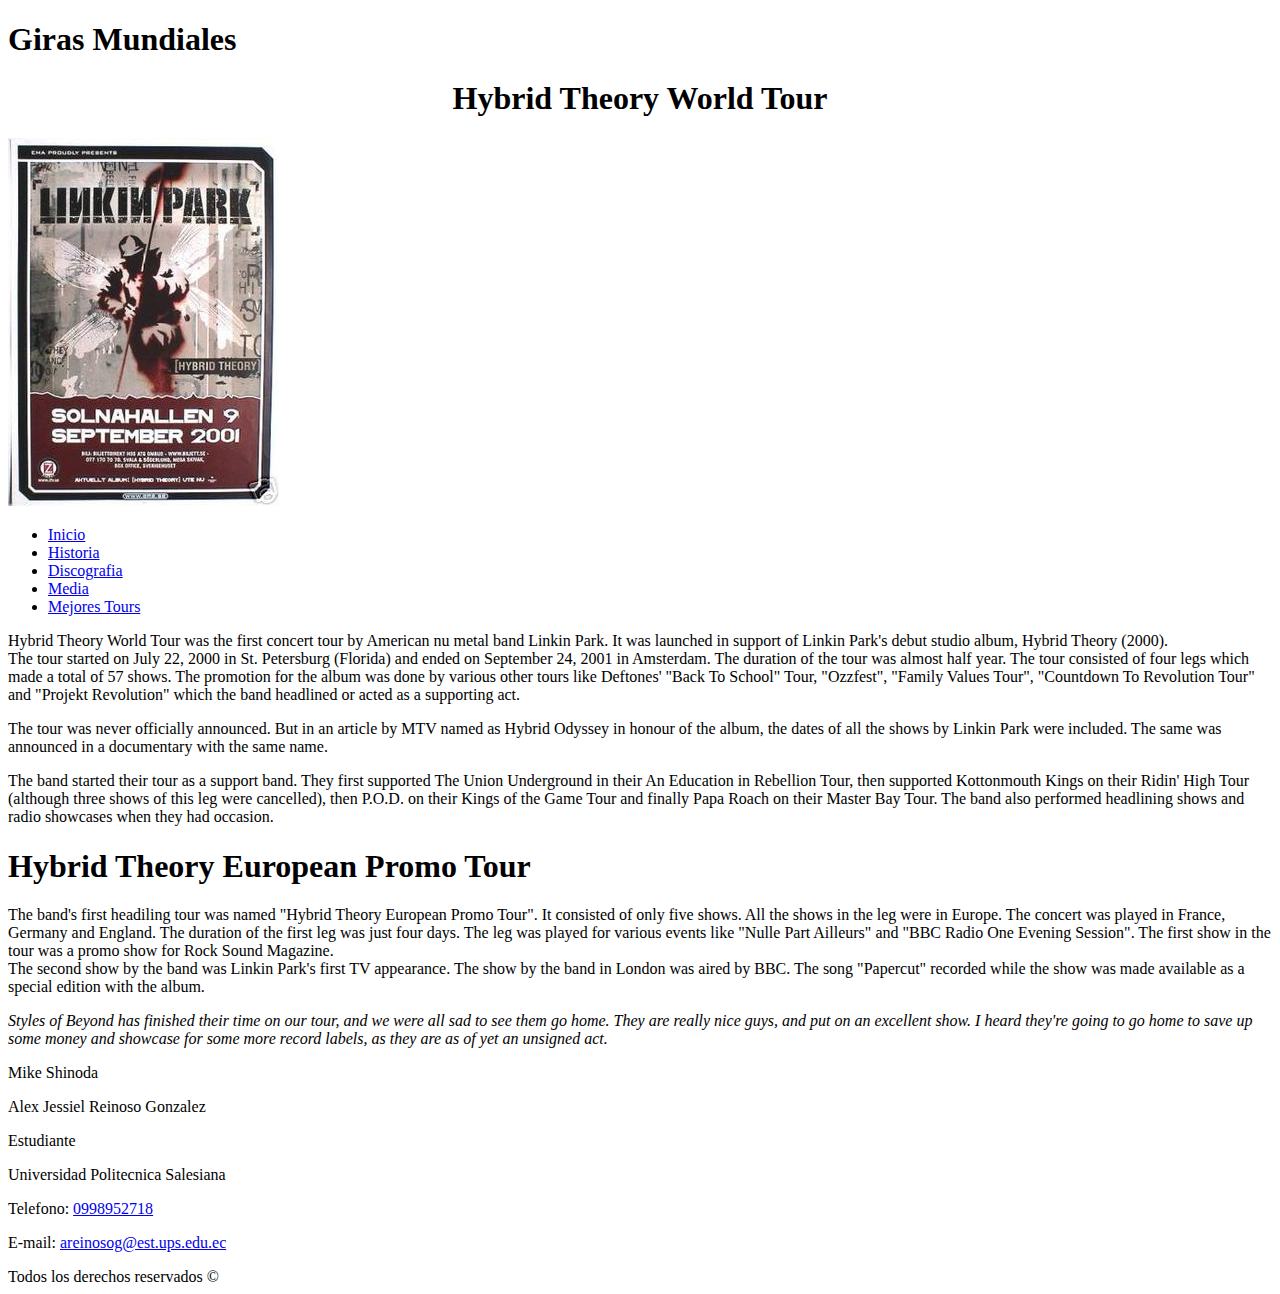
<file: tours.html>
<!DOCTYPE html>
<html lang="en">
<head>
    <meta charset="UTF-8">
    <meta name="viewport" content="width=device-width, initial-scale=1.0">
    <meta http-equiv="X-UA-Compatible" content="ie=edge">
    <title>Giras Mundiales</title>
</head>
<body>

    <header>
        <h1>Giras Mundiales</h1>

    </header>
    <section>
        <article>
            <header>
                <h1
                style="text-align: center">Hybrid Theory World Tour</h1>
                <img src="imagenes/hybrid.jpg" alt="hybrid"/>
                <nav>
                    <ul>
                        <li><a href="index.html">Inicio</a></li>
                        <li><a href="historia.html">Historia</a></li>
                        <li><a href="discografia.html">Discografia</a></li>
                        <li><a href="fotos.html">Media</a></li>
                        <li><a href="tours.html">Mejores Tours</a></li>
                    </ul>
                    </nav>
            </header>

            <p>
                Hybrid Theory World Tour was the first concert tour by 
                American nu metal band Linkin Park. It was launched in 
                support of Linkin Park's debut studio album, Hybrid Theory (2000). 
                <br>
                The tour started on July 22, 2000 in St. Petersburg (Florida) and 
                ended on September 24, 2001 in Amsterdam. The duration of the tour 
                was almost half year. The tour consisted of four legs which made a 
                total of 57 shows. The promotion for the album was done by various 
                other tours like Deftones' "Back To School" Tour, "Ozzfest", "Family Values Tour", 
                "Countdown To Revolution Tour" and "Projekt Revolution" which the band headlined 
                or acted as a supporting act.
            </p>
        </article>
        <aside>
            <p>
                The tour was never officially announced. But in an article by MTV named as Hybrid 
                Odyssey in honour of the album, the dates of all the shows by Linkin Park were included. 
                The same was announced in a documentary with the same name.
            </p>
        </aside>
        <aside>
            <p>
                The band started their tour as a support band. They first supported The Union 
                Underground in their An Education in Rebellion Tour, then supported Kottonmouth 
                Kings on their Ridin' High Tour (although three shows of this leg were cancelled), 
                then P.O.D. on their Kings of the Game Tour and finally Papa Roach on their Master Bay Tour. 
                The band also performed headlining shows and radio showcases when they had occasion.
            </p>

        </aside>
    </section>
    <section>
        <article>
            <header>
                <h1>
                    Hybrid Theory European Promo Tour
                </h1>
            </header>
            <p>
                    The band's first headiling tour was named "Hybrid Theory European Promo Tour". 
                    It consisted of only five shows. All the shows in the leg were in Europe. 
                    The concert was played in France, Germany and England. The duration of the first 
                    leg was just four days. The leg was played for various events like "Nulle Part Ailleurs" 
                    and "BBC Radio One Evening Session". The first show in the tour was a promo show for Rock Sound Magazine. 
                    <br>
                    The second show by the band was Linkin Park's first TV appearance. The show by the band in London was aired by 
                    BBC. The song "Papercut" recorded while the show was made available as a special edition with the album.

            </p>
        </article>
        <aside>
            <cite>Styles of Beyond has finished their time on our tour, and we were all sad to see them go home. 
                They are really nice guys, and put on an excellent show. I heard they're going to go home to save 
                up some money and showcase for some more record labels, as they are as of yet an unsigned act.</cite>
                <p>Mike Shinoda</p>
        </aside>
    </section>
    <footer>
        <p>Alex Jessiel Reinoso Gonzalez</p>
        <p>Estudiante</p>
        <p>Universidad Politecnica Salesiana</p>
        <p>Telefono: <a href="tel:+593998952718">0998952718</a></p>
        <p>E-mail: <a href="mailto:areinosog@est.ups.edu.ec">areinosog@est.ups.edu.ec</a></p>
        Todos los derechos reservados &copy; 
    </footer>
    
</body>
</html>
</file>
<file: estilos/styles.css>
*{
    margin: 10px; /*margenes*/
    padding: 2px; /*ESPACIO INTERNO DESDE EL BORDE HASTA LA ETIQUETA*/
    /*color: deeppink;
    background: beige;*/
    /*border: 1px;*/
}
body{
    background-color: lightblue;
}
h1{
    margin-left: 20px;
    font-family: Cambria, Cochin, Georgia, Times, 'Times New Roman', serif;
    font-size: x-large;
    text-align: left;
    font-weight: bolder;
}
p{
    font-family: 'Times New Roman', Times, serif;
    font-size: medium;
    text-anchor: middle;
    align-content: center;
    
}
nav{
    display: block;
}
table{
    /*class:tg; 
    style:undefined;*/
    table-layout: fixed; 
    width: 309px
}
footer{
    text-indent: 5px"
}
img{
    position: relative;
}
</file>
